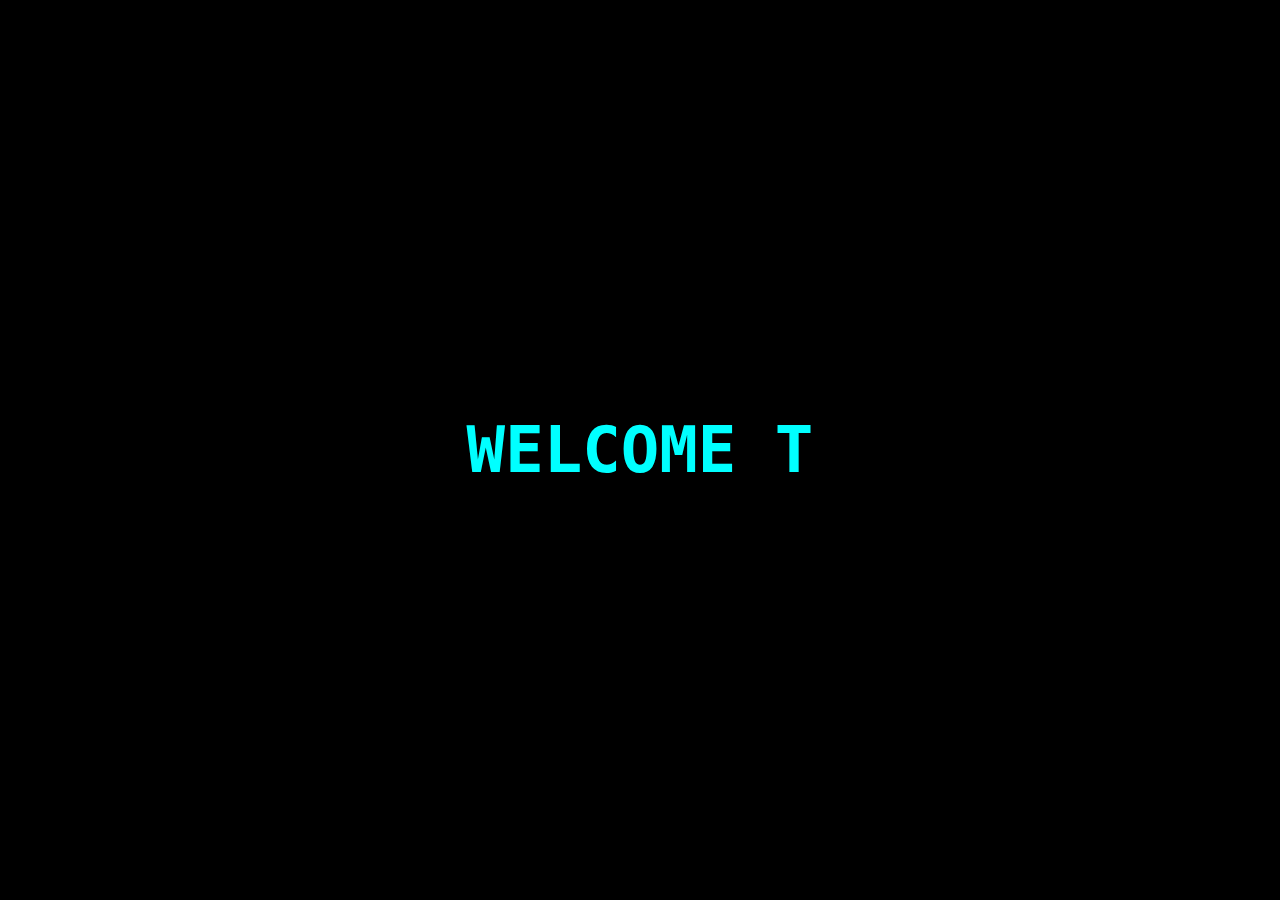
<file: index.html>
<!DOCTYPE html>
<html lang="en">
<head>
  <meta charset="UTF-8"/>
  <meta name="viewport" content="width=device-width, initial-scale=1.0"/>
  <title>Smart Expense Tracker</title>
  <link rel="stylesheet" href="styles.css" />
  <script defer src="script.js"></script>
  <link rel="stylesheet" href="https://cdnjs.cloudflare.com/ajax/libs/font-awesome/6.4.0/css/all.min.css">
</head>
<body>
  <!-- Intro -->
  <div class="intro" id="intro">
    <h1 id="intro-text"></h1>
  </div>

  <!-- App -->
  <div class="app" id="app">
    <header>
      <h1>Smart Expense Tracker</h1>
      <div class="toolbar">
        <button id="toggle-mode">
          <i id="theme-icon" class="fa-solid fa-moon"></i>
          <span id="theme-label">Dark</span>
        </button>
        <div id="clock"></div>
      </div>
    </header>

    <main>
      <form id="expense-form">
        <input type="text" id="desc" placeholder="Expense description" required />
        <input type="number" id="amount" placeholder="Amount" required />
        <select id="category">
          <option>Food</option>
          <option>Travel</option>
          <option>Utilities</option>
          <option>Others</option>
        </select>
        <button type="submit">Add Expense</button>
      </form>
      <section>
        <h2>My Expenses</h2>
        <ul id="expense-list"></ul>
      </section>
      <button id="view-summary">View Today's Total</button>
    </main>
  </div>
</body>
</html>
</file>
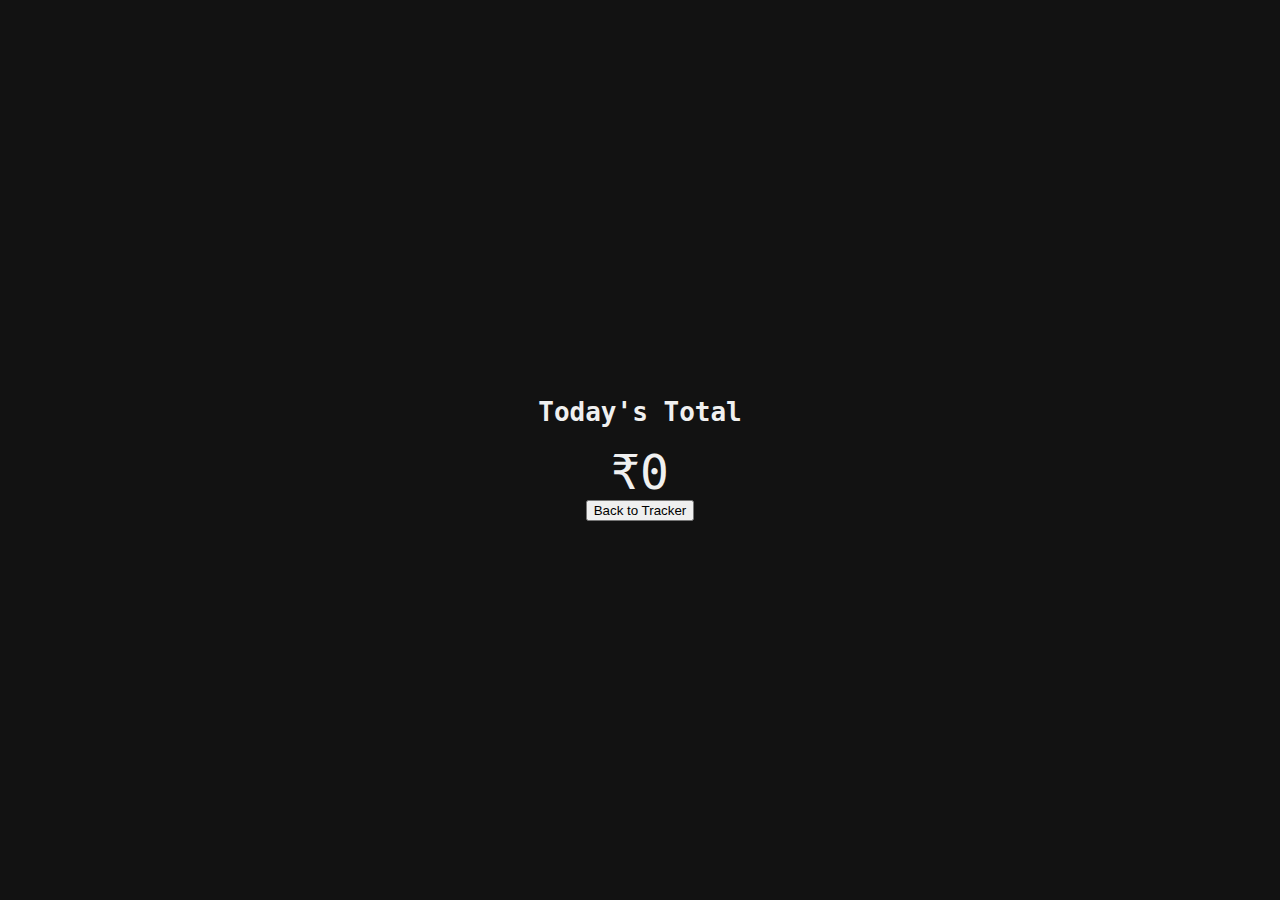
<file: summary.html>
<!DOCTYPE html>
<html lang="en">
<head>
  <meta charset="UTF-8"/>
  <meta name="viewport" content="width=device-width, initial-scale=1.0"/>
  <title>Summary</title>
  <link rel="stylesheet" href="styles.css"/>
  <script defer src="summary.js"></script>
</head>
<body class="summary-page">
  <div class="summary-container">
    <h1>Today's Total</h1>
    <div id="total-amount">₹0</div>
    <button onclick="window.location.href='index.html'">Back to Tracker</button>
  </div>
</body>
</html>
</file>
<file: styles.css>
:root {
  --primary: #007BFF;
  --secondary: #e63946;
  --background: #121212;
  --text: #f0f0f0;
  --card: #1f1f1f;
}

body.light {
  --background: #ffffff;
  --text: #121212;
  --card: #f5f5f5;
}

body {
  background: var(--background);
  color: var(--text);
  margin: 0;
  font-family: monospace;
  transition: background 0.5s ease, color 0.5s ease;
}

.hidden {
  display: none;
}

/* INTRO */
.intro {
  height: 100vh;
  display: flex;
  justify-content: center;
  align-items: center;
  background: black;
  color: cyan;
  font-size: 2rem;
  font-weight: bold;
  z-index: 10;
  position: fixed;
  top: 0;
  left: 0;
  width: 100%;
}

.slide-up {
  animation: slideUp 1s forwards;
}

@keyframes slideUp {
  0% { transform: translateY(0); opacity: 1; }
  100% { transform: translateY(-100%); opacity: 0; }
}

/* APP */
.app {
  position: absolute;
  top: 0;
  left: 0;
  width: 100%;
  opacity: 0;
  pointer-events: none;
  transition: opacity 1s ease;
}

.app.show {
  opacity: 1;
  pointer-events: all;
}

header {
  display: flex;
  justify-content: space-between;
  align-items: center;
  padding: 1rem;
}

header h1 {
  color: var(--primary);
}

.toolbar button {
  background: none;
  border: none;
  color: var(--text);
  cursor: pointer;
}

#clock {
  font-size: 0.9rem;
  margin-left: 1rem;
}

main {
  max-width: 600px;
  margin: 2rem auto;
  background: var(--card);
  border-radius: 10px;
  padding: 1rem;
  box-shadow: 0 0 10px rgba(0,0,0,0.5);
}

form {
  display: flex;
  flex-direction: column;
  gap: 0.5rem;
  margin-top: 1rem;
}

form input, form select {
  padding: 0.5rem;
  border-radius: 5px;
  border: 1px solid var(--primary);
  background: var(--background);
  color: var(--text);
}

form button {
  background: var(--primary);
  color: #fff;
  border: none;
  padding: 0.5rem;
  border-radius: 5px;
  cursor: pointer;
}

form button:hover {
  background: var(--secondary);
}

ul {
  list-style: none;
  padding: 0;
}

li {
  background: rgba(0, 123, 255, 0.1);
  margin-top: 0.5rem;
  padding: 0.5rem;
  border-radius: 5px;
  display: flex;
  justify-content: space-between;
}

#view-summary {
  margin-top: 1rem;
  background: var(--secondary);
  color: white;
  border: none;
  padding: 0.5rem;
  border-radius: 5px;
  cursor: pointer;
}

#view-summary:hover {
  background: darkred;
}

/* summary page */
.summary-page {
  background: var(--background);
  color: var(--text);
  display: flex;
  justify-content: center;
  align-items: center;
  height: 100vh;
}

.summary-container {
  text-align: center;
}

#total-amount {
  font-size: 3rem;
  margin-top: 1rem;
  animation: roll 1s forwards;
}

@keyframes roll {
  0% { transform: translateY(-50px); opacity: 0; }
  100% { transform: translateY(0); opacity: 1; }
}
</file>
